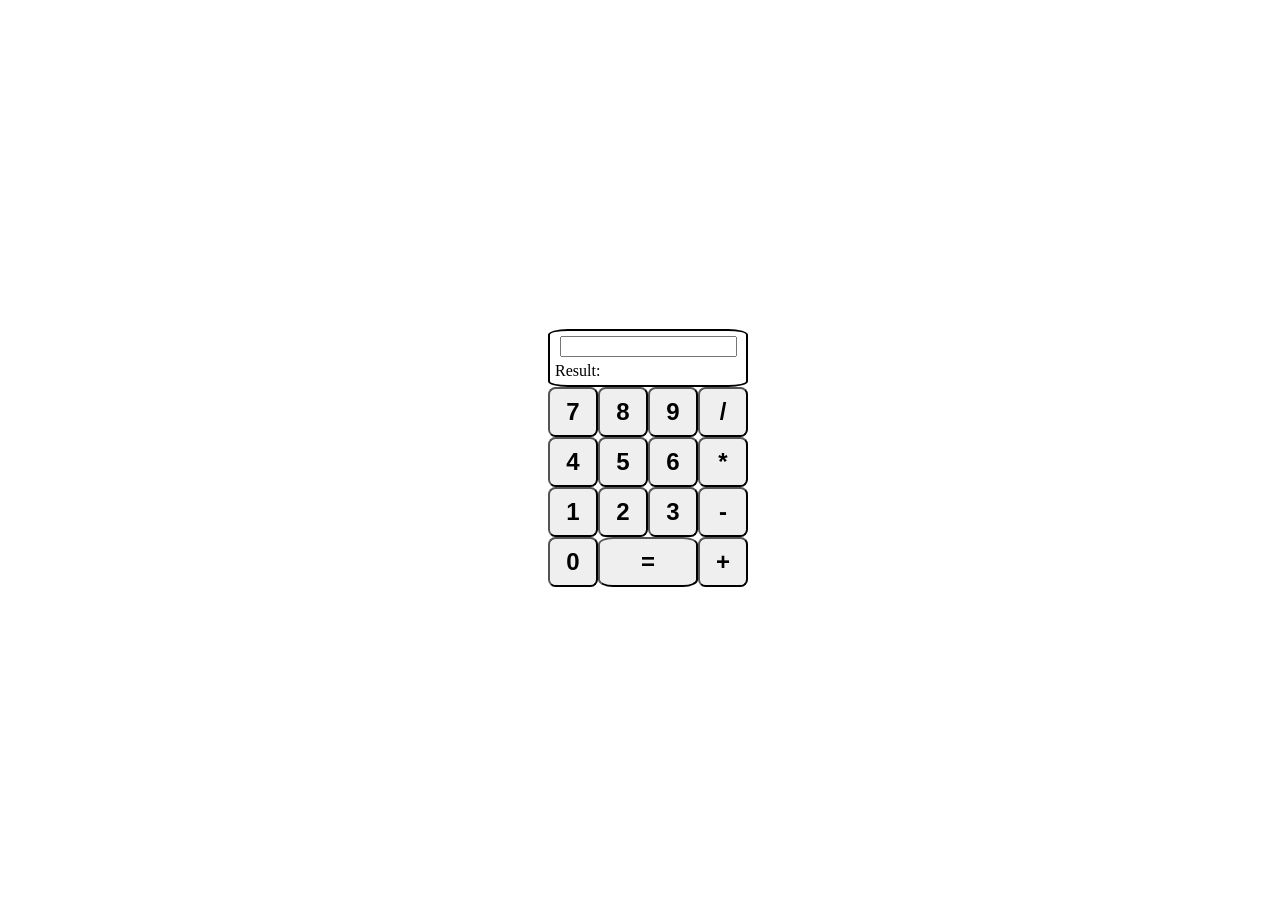
<file: index.html>
<!DOCTYPE html>
<html lang="en">
  <head>
    <meta charset="UTF-8" />
    <meta http-equiv="X-UA-Compatible" content="IE=edge" />
    <meta name="viewport" content="width=device-width, initial-scale=1.0" />
    <link rel="stylesheet" href="./styles.css" />
    <script src="./script.js" defer></script>
    <title>Calculator</title>
  </head>
  <body>
    <div class="container">
      <div id="rowContainer">
        <div id="display">
          <div id="numberDisplay">
            <input id="input" type="text" value="" />
          </div>
          <div>
            <p>Result: <span id="resultDisplay"></span></p>
          </div>
        </div>
        <div class="container">
          <div id="numbers">
            <button class="button" id="btn7">7</button>
            <button class="button" id="btn8">8</button
            ><button class="button" id="btn9">9</button>
            <button class="button" id="btn4">4</button
            ><button class="button" id="btn5">5</button>
            <button class="button" id="btn6">6</button
            ><button class="button" id="btn1">1</button>
            <button class="button" id="btn2">2</button
            ><button class="button" id="btn3">3</button>
            <button class="button" id="btn0">0</button
            ><button class="button" id="Enter-button">=</button>
          </div>
          <div id="operators">
            <button class="button" id="btn/">/</button>
            <button class="button" id="btn*">*</button
            ><button class="button" id="btn-">-</button>
            <button class="button" id="btn+">+</button>
          </div>
        </div>
      </div>
    </div>
  </body>
</html>
</file>
<file: styles.css>
.button {
  height: 50px;
  width: 50px;
  border-radius: 15%;
  font-size: x-large;
  font-weight: bold;
}
#numbers {
  display: flex;
  flex-wrap: wrap;
  width: 150px;
}
.container {
  display: flex;
  justify-content: center;
}
#rowContainer {
  display: flex;
  flex-direction: column;
}
#operators {
  display: flex;
  flex-direction: column;
}
#Enter-button {
  width: 100px;
}
#display {
  border: black solid 2px;
  border-radius: 10%;
}
#numberDisplay {
  text-align: center;
  margin-top: 5px;
}
body {
  display: flex;
  width: 100vw;
  height: 100vh;
  justify-content: center;
  align-items: center;
}
#resultDisplay,
p {
  margin: 0;
  padding: 5px;
}
</file>
